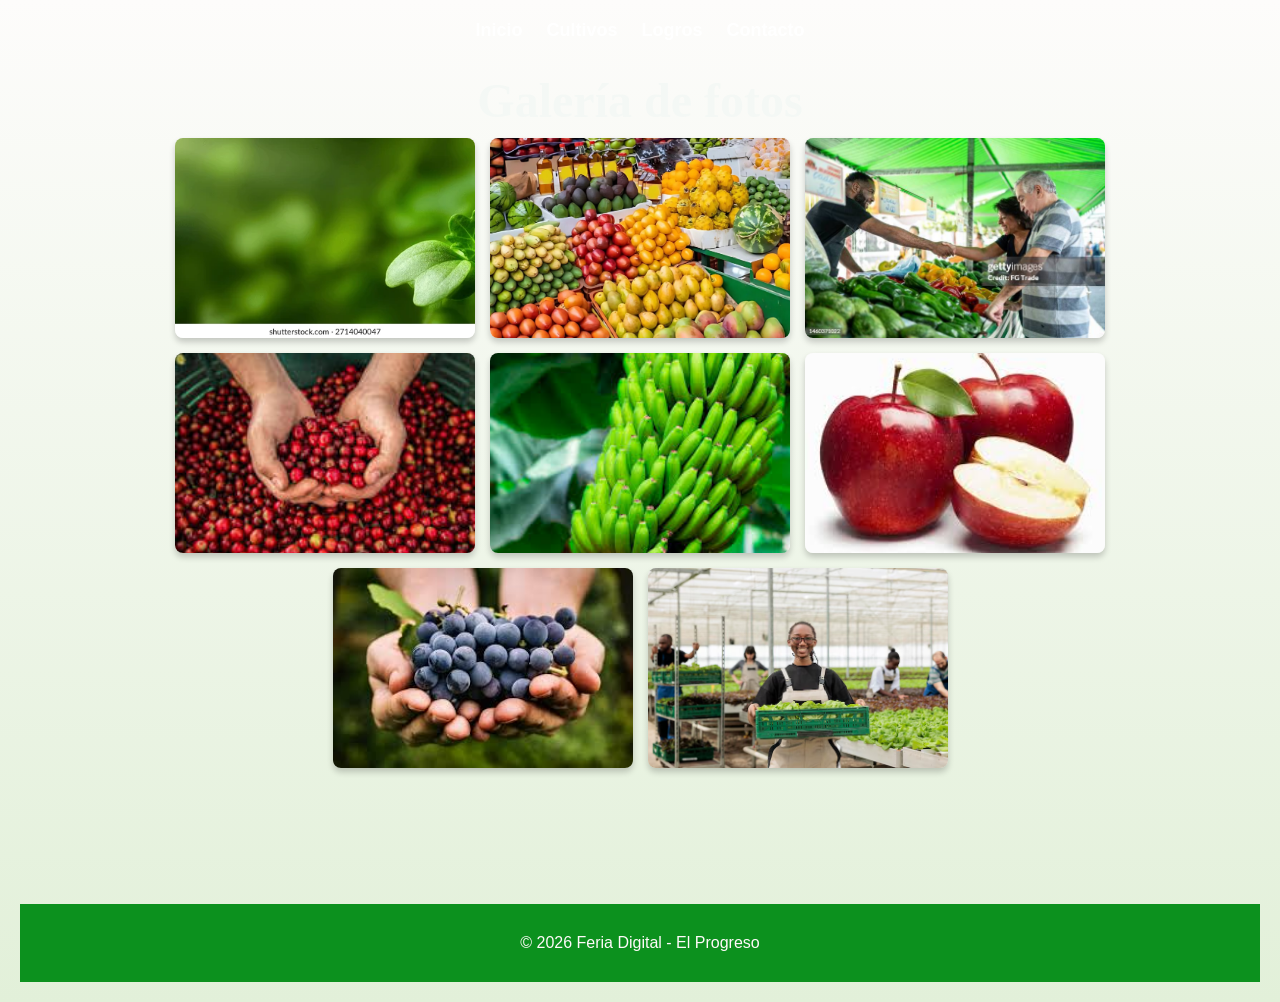
<file: galeria.html>
<!DOCTYPE html>
<html lang="es">
<head>
    <meta charset="UTF-8">
    <title>Galería - Feria Digital</title>
    <link rel="stylesheet" href="style.css">
</head>
<body>
    <nav class="navbar">
        <ul>
            <li><a href="index.html">Inicio</a></li>
            <li><a href="index.html#cultivos">Cultivos</a></li>
            <li><a href="index.html#logros">Logros</a></li>
            <li><a href="index.html#contacto">Contacto</a></li>
        </ul>
    </nav>

    <main class="section">
        <h1>Galería de fotos</h1>
        <div class="imagenes">
            <img src="img/banner.jpg" alt="Banner de la feria" loading="lazy">
            <img src="img/vista.jpg" alt="Vista general de los cultivos" loading="lazy">
            <img src="img/gente.jpg" alt="Comunidad participando en la feria" loading="lazy">
            <img src="img/coffe.jpg" alt="Cultivo de café" loading="lazy">
            <img src="img/platano_criollo.jpg" alt="Cultivo de plátano criollo" loading="lazy">
            <img src="img/Manzana.jpg" alt="Cultivo de manzana" loading="lazy">
            <img src="img/Uvas.jpg" alt="Cultivo de uvas" loading="lazy">
            <img src="img/exposición.jpg" alt="Exposición agrícola" loading="lazy">
        </div>
    </main>

    <footer>
        <p>&copy; 2026 Feria Digital - El Progreso</p>
    </footer>
</body>
</html>
</file>
<file: style.css>
body {
  font-family: 'Poppins', sans-serif;
  margin: 0;
  background: linear-gradient(to bottom, #fdfcfb, #e2f0d9);
  color: #0d0e0d;
}

header {
  text-align: center;
  padding: 2rem;
  background: url('img/banner.jpg') no-repeat center/cover;
  color: white;
}

header h1 {
  font-size: 3rem;
  font-weight: arial;
  text-align: center;
  text-shadow: 2px 2px 5px rgba(0,0,0,0.5);
}

.descripcion {
  font-size: 1.3rem;
  font-style: italic;
}

.intro, .extra {
  max-width: 800px;
  margin: 2rem auto;
  text-align: center;
  line-height: 1.6;
}

.cultivos {
  text-align: center;
  margin-top: 2rem;
}

.botones button {
  background-color: #0c911e;
  color: white;
  border: none;
  padding: 1rem 2rem;
  margin: 0.5rem;
  font-size: 1.1rem;
  cursor: pointer;
  border-radius: 8px;
  transition: transform 0.3s, background 0.3s;
}

.botones button:hover {
  background-color: #1e5328;
  transform: scale(1.05);
}

.cultivo {
  margin-top: 2rem;
  animation: fadeIn 0.8s ease-in-out;
}

.cultivo img {
  max-width: 400px;
  border-radius: 12px;
  box-shadow: 0 6px 12px rgba(0,0,0,0.3);
}

footer {
  text-align: center;
  padding: 1rem;
  background-color: #0c911e;
  color: rgb(205, 253, 173);
  margin-top: 8.5rem;
}

.oculto {
  display: none;
}

@keyframes fadeIn {
  from {opacity: 0;}
  to {opacity: 1;}
}

/* -------------------- NUEVOS ESTILOS -------------------- */

/* Navegación */
nav ul {
  list-style: none;
  display: flex;
  justify-content: center;
  gap: 1.5rem;
  margin-top: 1rem;
  padding: 0;
}

nav a {
  color: white;
  text-decoration: none;
  font-weight: bold;
  transition: color 0.3s;
}

nav a:hover {
  color: #c5f7c5;
}

/* Galería */
.galeria .imagenes {
  display: flex;
  gap: 1rem;
  flex-wrap: wrap;
  justify-content: center;
  margin-top: 1rem;
}

.galeria img {
  max-width: 250px;
  border-radius: 10px;
  box-shadow: 0 4px 8px rgb(243, 243, 243);
  transition: transform 0.3s;
}

.galeria img:hover {
  transform: scale(1.05);
}

/* Logros escolares */
.logros ul {
  list-style: none;
  padding-left: 0;
  text-align: center;
}

.logros li {
  margin: 0.5rem 0;
  font-size: 1.1rem;
}

/* Formulario de contacto */
.contacto form {
  display: flex;
  flex-direction: column;
  gap: 0.8rem;
  max-width: 400px;
  margin: 0 auto;
}

.contacto label {
  font-weight: bold;
}

.contacto input, 
.contacto textarea {
  padding: 0.6rem;
  border: 1px solid #ccc;
  border-radius: 6px;
  font-family: 'Poppins', sans-serif;
}

.contacto button {
  background-color: #0c911e;
  color: white;
  border: none;
  padding: 0.8rem;
  cursor: pointer;
  border-radius: 6px;
  font-size: 1rem;
  transition: background 0.3s;
}

.contacto button:hover {
  background-color: #c5f3cb;
}

/* Centrar y estilizar títulos */
/* Encabezado principal */
h1 {
  text-align: center;
  font-size: 3rem;
  font-family: 'Georgia', serif;
  color: #f4f8f5; /* verde agrícola */
  margin-bottom: 10px;
}

.descripcion {
  text-align: center;
  font-size: 1.4rem;
  color: #eeeeee; /* gris suave */
  margin-bottom: 20px;
}

/* Bienvenida */
h2 {
  text-align: center;
  font-size: 2.2rem;
  color: #49b91dd5; /* azul oscuro */
  margin: 20px 0;
}

/* Cultivos */
h3 {
  text-align: center;
  font-size: 1.8rem;
  color: #11e22d; /* naranja cálido */
  margin: 15px 0;
}

.cultivo p {
  text-align: center;
  font-size: 1.2rem;
  color: #1daa30;
  max-width: 700px;
  margin: 0 auto 20px auto;
}

/* Footer */
footer p {
  text-align: center;
  font-size: 1rem;
  color: #fffafa;
}

/* Párrafos */
p {
  text-align: center;
  font-size: 1.2rem;
  font-family: 'Arial', sans-serif;
  line-height: 1.6;
  color: #faf7f7;
  max-width: 800px;
  margin: 10px auto;
}


/* Párrafos */
p {
  text-align: center;
  font-size: 1.2rem;
  font-family: 'Arial', sans-serif;
  line-height: 1.6;
  color: #f1eded;
  max-width: 800px;
  margin: 10px auto;
}


/* Párrafos más grandes y centrados */
p {
  text-align: center;
  font-size: 1.2rem;
  font-family: 'Arial', sans-serif;
  line-height: 1.6;
  color: #074b18;
  max-width: 800px;
  margin: 10px auto;
}

/* Botones de cultivos */
.cultivos-botones {
  display: flex;
  justify-content: center;
  gap: 20px;
  margin: 25px 0;
}

.cultivos-botones button {
  background-color: #1daa30;
  color: #fff;
  border: none;
  padding: 15px 25px;
  font-size: 1.1rem;
  font-weight: bold;
  border-radius: 8px;
  cursor: pointer;
  text-align: center; /* centra el texto dentro del botón */
  transition: transform 0.2s ease;
}

.cultivos-botones button:hover {
  background-color: #e76f51;
  transform: scale(1.05);
}

.cta {
  position: absolute;
  top: 20px;
  right: 15px;

  background-color: #0b610b; /* más contraste */
  color: #fff;

  padding: 14px 25px;
  font-size: 1.1rem;
  font-weight: bold;
  border: none;
  border-radius: 8px;
  cursor: pointer;

  box-shadow: 0 4px 10px rgba(0,0,0,0.3);
  z-index: 10;
}
.cta:hover {
  background-color: #2a6e39;
}

/* Modal */
.modal {
  display: none;
  position: fixed;
  z-index: 10;
  left: 0;
  top: 0;
  width: 100%;
  height: 100%;
  background-color: rgba(0,0,0,0.6);
}

.modal-content {
  background: #fff;
  padding: 20px;
  width: 300px;
  margin: 10% auto;
  border-radius: 10px;
  text-align: center;
}

.modal input {
  display: block;
  width: 90%;
  margin: 10px auto;
  padding: 10px;
}

.modal button {
  background-color: #2fb45b;
  color: white;
  border: none;
  padding: 10px;
  margin: 5px;
  cursor: pointer;
}

.close {
  cursor: pointer;
  float: right;
  font-size: 20px;
}

/* Galería de fotos: imágenes pequeñas y uniformes */
.imagenes {
  display: flex;
  flex-wrap: wrap;
  justify-content: center;
  gap: 15px;
}

.imagenes img {
  width: 300px;       /* ancho fijo */
  height: 200px;      /* alto fijo */
  object-fit: cover;  /* recorta proporcionalmente sin deformar */
  border-radius: 8px;
  box-shadow: 0 4px 6px rgba(0,0,0,0.2);
}

/* Cultivos: imágenes centradas */
.cultivo img {
  display: block;
  margin: 0 auto;     /* centra horizontalmente */
  max-width: 300px;   /* tamaño máximo */
  border-radius: 10px;
}

.info-extra {
  text-align: right;
  margin-top: 20px;
  padding: 15px;
  background-color: #f4f4f4; /* fondo suave */
}

.info-extra p {
  font-size: 1.1rem;
  color: #024613;
  margin: 5px 0;
}

/* Estilos generales para pantallas grandes */
body {
  font-size: 18px;
  margin: 20px;
}

/* Ajustes para pantallas pequeñas */
@media (max-width: 600px) {
  body {
    font-size: 14px;
    margin: 10px;
  }

  nav ul {
    flex-direction: column; /* Menú en columna en vez de horizontal */
    align-items: center;
  }

  .contenedor {
    width: 100%; /* Que ocupe todo el ancho en móvil */
  }
}

/* ========== ESTILOS PARA CHAT IA ========== */

.btn-ia {
  background: linear-gradient(135deg, #667eea 0%, #764ba2 100%) !important;
  color: white !important;
  border: 2px solid white !important;
}

.btn-ia:hover {
  background: linear-gradient(135deg, #764ba2 0%, #667eea 100%) !important;
  transform: scale(1.1) !important;
}

/* Modal Chat */
.modal-chat {
  display: none;
  position: fixed;
  z-index: 1000;
  left: 0;
  top: 0;
  width: 100%;
  height: 100%;
  background-color: rgba(0, 0, 0, 0.5);
  justify-content: center;
  align-items: center;
}

.chat-container {
  background: white;
  border-radius: 15px;
  width: 90%;
  max-width: 500px;
  height: 600px;
  display: flex;
  flex-direction: column;
  box-shadow: 0 8px 16px rgba(0, 0, 0, 0.2);
  overflow: hidden;
}

.chat-header {
  background: linear-gradient(135deg, #667eea 0%, #764ba2 100%);
  color: white;
  padding: 1rem;
  display: flex;
  justify-content: space-between;
  align-items: center;
  border-radius: 15px 15px 0 0;
}

.chat-header h3 {
  margin: 0;
  font-size: 1.3rem;
  color: white !important;
}

.close-chat {
  cursor: pointer;
  font-size: 28px;
  font-weight: bold;
  color: white;
  transition: color 0.3s;
}

.close-chat:hover {
  color: #e0e0e0;
}

.chat-messages {
  flex: 1;
  overflow-y: auto;
  padding: 1.5rem;
  background: #f9f9f9;
  display: flex;
  flex-direction: column;
  gap: 1rem;
}

.mensaje-usuario,
.mensaje-ia {
  display: flex;
  justify-content: flex-start;
  animation: slideIn 0.3s ease;
}

.mensaje-usuario {
  justify-content: flex-end;
}

.mensaje-usuario p {
  background: #667eea;
  color: white;
  padding: 0.8rem 1rem;
  border-radius: 15px;
  border-bottom-right-radius: 4px;
  max-width: 80%;
  text-align: left;
  margin: 0;
  font-size: 0.95rem;
}

.mensaje-ia p {
  background: #e8e8e8;
  color: #333;
  padding: 0.8rem 1rem;
  border-radius: 15px;
  border-bottom-left-radius: 4px;
  max-width: 80%;
  text-align: left;
  margin: 0;
  font-size: 0.95rem;
}

@keyframes slideIn {
  from {
    opacity: 0;
    transform: translateY(10px);
  }
  to {
    opacity: 1;
    transform: translateY(0);
  }
}

.chat-input-area {
  display: flex;
  gap: 0.5rem;
  padding: 1rem;
  border-top: 1px solid #ddd;
  background: white;
}

.chat-input-area input {
  flex: 1;
  padding: 0.8rem;
  border: 1px solid #ddd;
  border-radius: 20px;
  font-size: 0.95rem;
  font-family: 'Poppins', sans-serif;
}

.chat-input-area input:focus {
  outline: none;
  border-color: #667eea;
  box-shadow: 0 0 5px rgba(102, 126, 234, 0.3);
}

.chat-input-area button {
  background: linear-gradient(135deg, #667eea 0%, #764ba2 100%);
  color: white;
  border: none;
  padding: 0.8rem 1.5rem;
  border-radius: 20px;
  cursor: pointer;
  font-weight: bold;
  transition: transform 0.2s;
}

.chat-input-area button:hover {
  transform: scale(1.05);
}

.chat-input-area button:active {
  transform: scale(0.98);
}

/* Scroll personalizado */
.chat-messages::-webkit-scrollbar {
  width: 8px;
}

.chat-messages::-webkit-scrollbar-track {
  background: #f1f1f1;
}

.chat-messages::-webkit-scrollbar-thumb {
  background: #667eea;
  border-radius: 10px;
}

.chat-messages::-webkit-scrollbar-thumb:hover {
  background: #764ba2;
}
</file>
